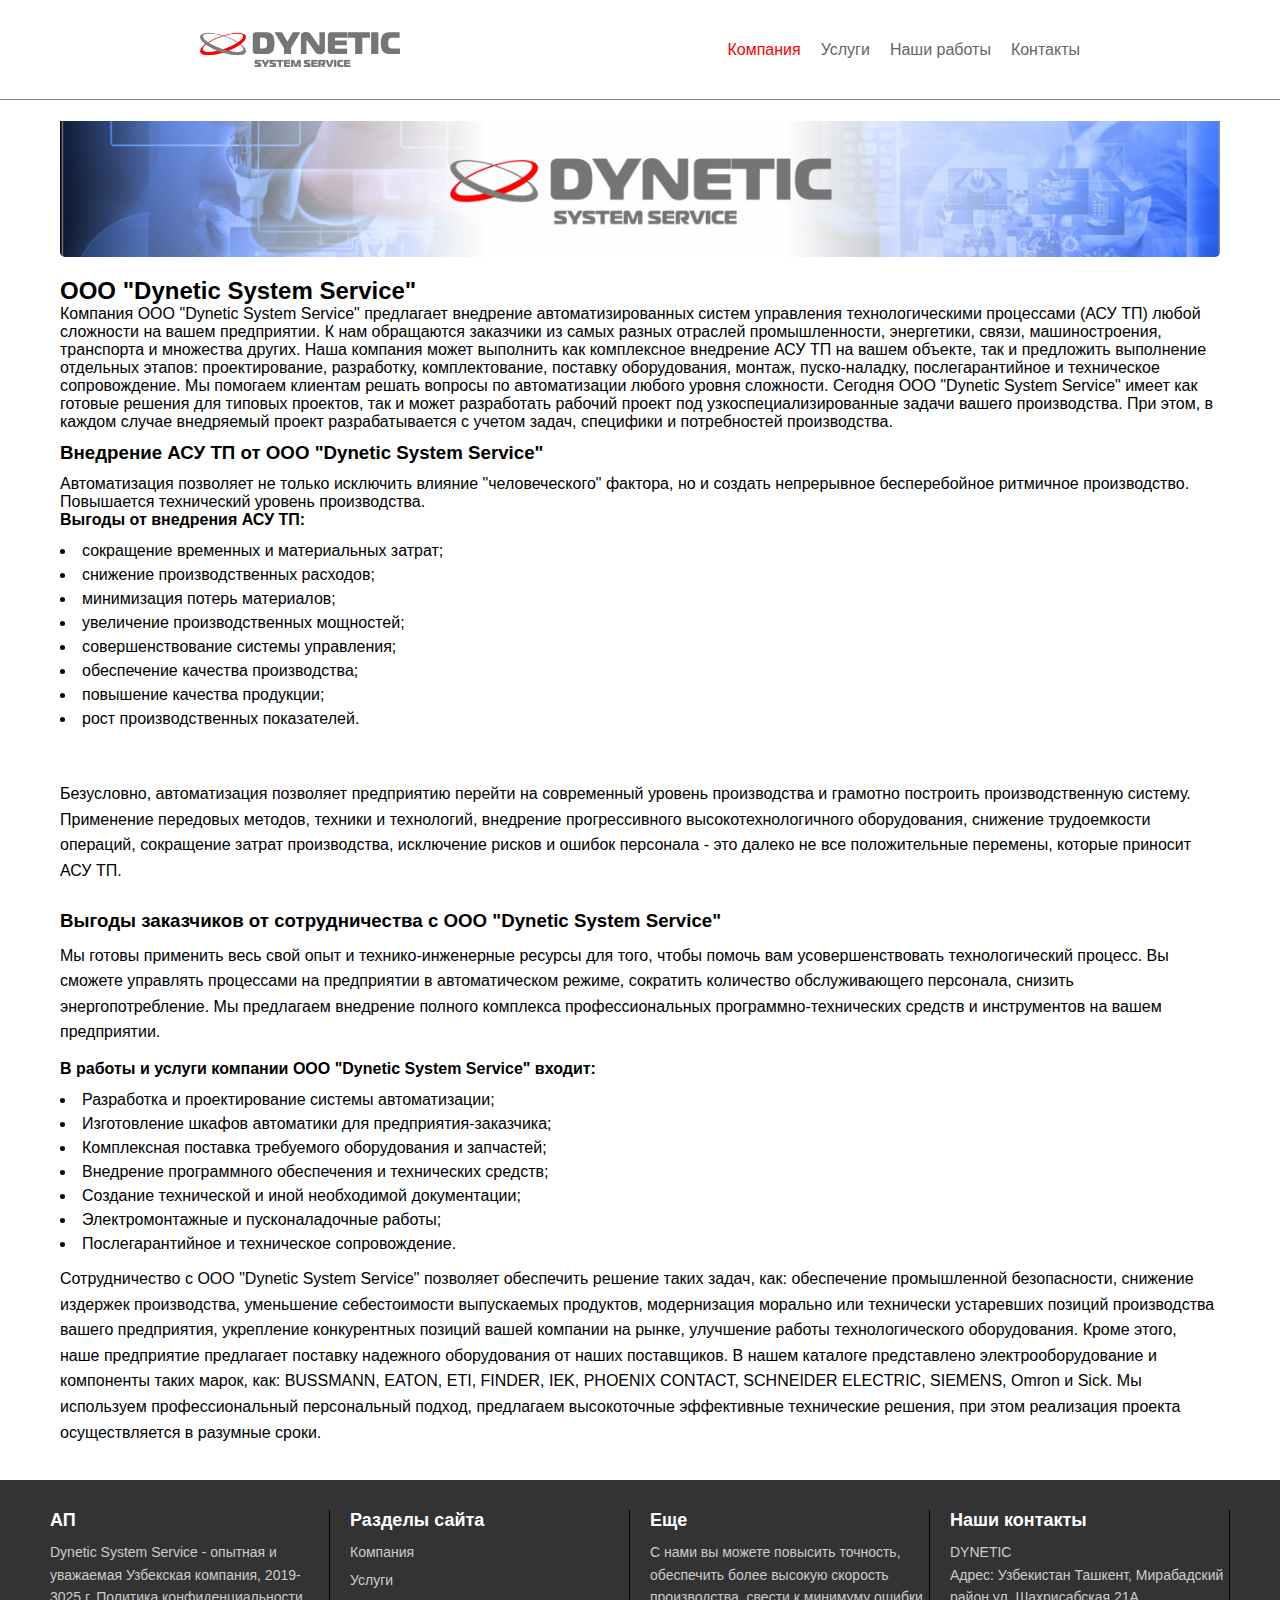
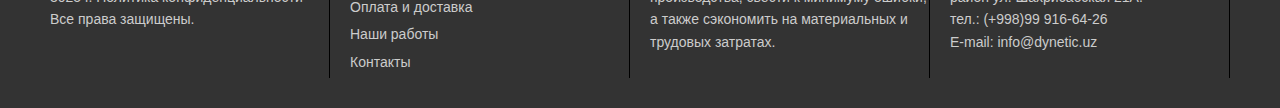
<file: index.html>
<!DOCTYPE html>
<html lang="en">
<head>
    <meta charset="UTF-8">
    <meta name="viewport" content="width=device-width, initial-scale=1.0">
    <link rel="stylesheet" href="./css/style.css">
    <title>Dynetic</title>
</head>
<body>
    <header class="header">

            <div class="navbar">
                <div class="logo">
                    <img src="./assets/img/dynetic.png" alt="Dynetic Logo">
                </div>
                <nav>
                    <ul>
                        <li><a href="./index.html" class="active">Компания</a></li>
                        <li><a href="#">Услуги</a></li>
                        <li><a href="./html/ourworks.html">Наши работы</a></li>
                        <li><a href="./html/contacts.html">Контакты</a></li>
                    </ul>
                </nav>
            </div>
    </header>

    <main class="main">
        <section class="content-section">
        <div class="banner">
            <img src="./assets/img/back.png" alt="Dynetic Banner">
            <div class="logo-text">
            </div>
        </div>
        
        <div class="content">
            <h2>ООО "Dynetic System Service"</h2>
            <p>
                Компания ООО "Dynetic System Service" предлагает внедрение автоматизированных систем управления технологическими процессами (АСУ ТП) любой сложности на вашем предприятии. К нам обращаются заказчики из самых разных отраслей промышленности, энергетики, связи, машиностроения, транспорта и множества других. Наша компания может выполнить как комплексное внедрение АСУ ТП на вашем объекте, так и предложить выполнение отдельных этапов: проектирование, разработку, комплектование, поставку оборудования, монтаж, пуско-наладку, послегарантийное и техническое сопровождение. Мы помогаем клиентам решать вопросы по автоматизации любого уровня сложности. Сегодня ООО "Dynetic System Service" имеет как готовые решения для типовых проектов, так и может разработать рабочий проект под узкоспециализированные задачи вашего производства. При этом, в каждом случае внедряемый проект разрабатывается с учетом задач, специфики и потребностей производства.
            </p>
            
            <h3>Внедрение АСУ ТП от ООО "Dynetic System Service"</h3>
            <p>
                Автоматизация позволяет не только исключить влияние "человеческого" фактора, но и создать непрерывное бесперебойное ритмичное производство. Повышается технический уровень производства.
            </p>
            
            <h4>Выгоды от внедрения АСУ ТП:</h4>
            <ul>
                <li>сокращение временных и материальных затрат;</li>
                <li>снижение производственных расходов;</li>
                <li>минимизация потерь материалов;</li>
                <li>увеличение производственных мощностей;</li>
                <li>совершенствование системы управления;</li>
                <li>обеспечение качества производства;</li>
                <li>повышение качества продукции;</li>
                <li>рост производственных показателей.</li>
            </ul>

            <!-- <div class="content__test">
                <ul>
                    <li>сокращение временных и материальных затрат;</li>
                <li>снижение производственных расходов;</li>
                <li>минимизация потерь материалов;</li>
                <li>увеличение производственных мощностей;</li>
                <li>совершенствование системы управления;</li>
                <li>обеспечение качества производства;</li>
                <li>повышение качества продукции;</li>
                <li>рост производственных показателей.</li>
                </ul>
            </div> -->
        </div>
    </section>

    <section class="benefits-section">
        <div class="content">
            <p>
                Безусловно, автоматизация позволяет предприятию перейти на современный уровень производства и грамотно построить производственную систему. Применение передовых методов, техники и технологий, внедрение прогрессивного высокотехнологичного оборудования, снижение трудоемкости операций, сокращение затрат производства, исключение рисков и ошибок персонала - это далеко не все положительные перемены, которые приносит АСУ ТП.
            </p>

            <h3>Выгоды заказчиков от сотрудничества с ООО "Dynetic System Service"</h3>
            <p>
                Мы готовы применить весь свой опыт и технико-инженерные ресурсы для того, чтобы помочь вам усовершенствовать технологический процесс. Вы сможете управлять процессами на предприятии в автоматическом режиме, сократить количество обслуживающего персонала, снизить энергопотребление. Мы предлагаем внедрение полного комплекса профессиональных программно-технических средств и инструментов на вашем предприятии.
            </p>
            
            <h4>В работы и услуги компании ООО "Dynetic System Service" входит:</h4>
            <ul>
                <li>Разработка и проектирование системы автоматизации;</li>
                <li>Изготовление шкафов автоматики для предприятия-заказчика;</li>
                <li>Комплексная поставка требуемого оборудования и запчастей;</li>
                <li>Внедрение программного обеспечения и технических средств;</li>
                <li>Создание технической и иной необходимой документации;</li>
                <li>Электромонтажные и пусконаладочные работы;</li>
                <li>Послегарантийное и техническое сопровождение.</li>
            </ul>

            <p>
                Сотрудничество с ООО "Dynetic System Service" позволяет обеспечить решение таких задач, как: обеспечение промышленной безопасности, снижение издержек производства, уменьшение себестоимости выпускаемых продуктов, модернизация морально или технически устаревших позиций производства вашего предприятия, укрепление конкурентных позиций вашей компании на рынке, улучшение работы технологического оборудования. Кроме этого, наше предприятие предлагает поставку надежного оборудования от наших поставщиков. В нашем каталоге представлено электрооборудование и компоненты таких марок, как: BUSSMANN, EATON, ETI, FINDER, IEK, PHOENIX CONTACT, SCHNEIDER ELECTRIC, SIEMENS, Omron и Sick. Мы используем профессиональный персональный подход, предлагаем высокоточные эффективные технические решения, при этом реализация проекта осуществляется в разумные сроки.
            </p>
        </div>
    </section>

    

    
    
    </main>

    <footer class="footer">
        <div class="footer-container">
            <div class="footer-section">
                <h3>АП</h3>
                <p>Dynetic System Service - опытная и уважаемая Узбекская компания, 2019-3025 г. Политика конфиденциальности<br>Все права защищены.</p>
            </div>
            <div class="footer-section">
                <h3>Разделы сайта</h3>
                <ul>
                    <li><a href="#!">Компания</a></li>
                    <li><a href="#!">Услуги</a></li>
                    <li><a href="#!">Оплата и доставка</a></li>
                    <li><a href="#!">Наши работы</a></li>
                    <li><a href="#!">Контакты</a></li>    
                </ul>
            </div>
            <div class="footer-section">
                <h3>Еще</h3>
                <p>С нами вы можете повысить точность, обеспечить более высокую скорость производства, свести к минимуму ошибки, а также сэкономить на материальных и трудовых затратах.</p>
            </div>
            <div class="footer-section">
                <h3>Наши контакты</h3>
                <p>DYNETIC<br>Адрес: Узбекистан Ташкент, Мирабадский район ул. Шахрисабская 21A.<br>тел.: (+998)99 916-64-26<br>E-mail: <span>info@dynetic.uz</span></p>
            </div>
        </div>
    </footer>          
</body>
</html>
</file>
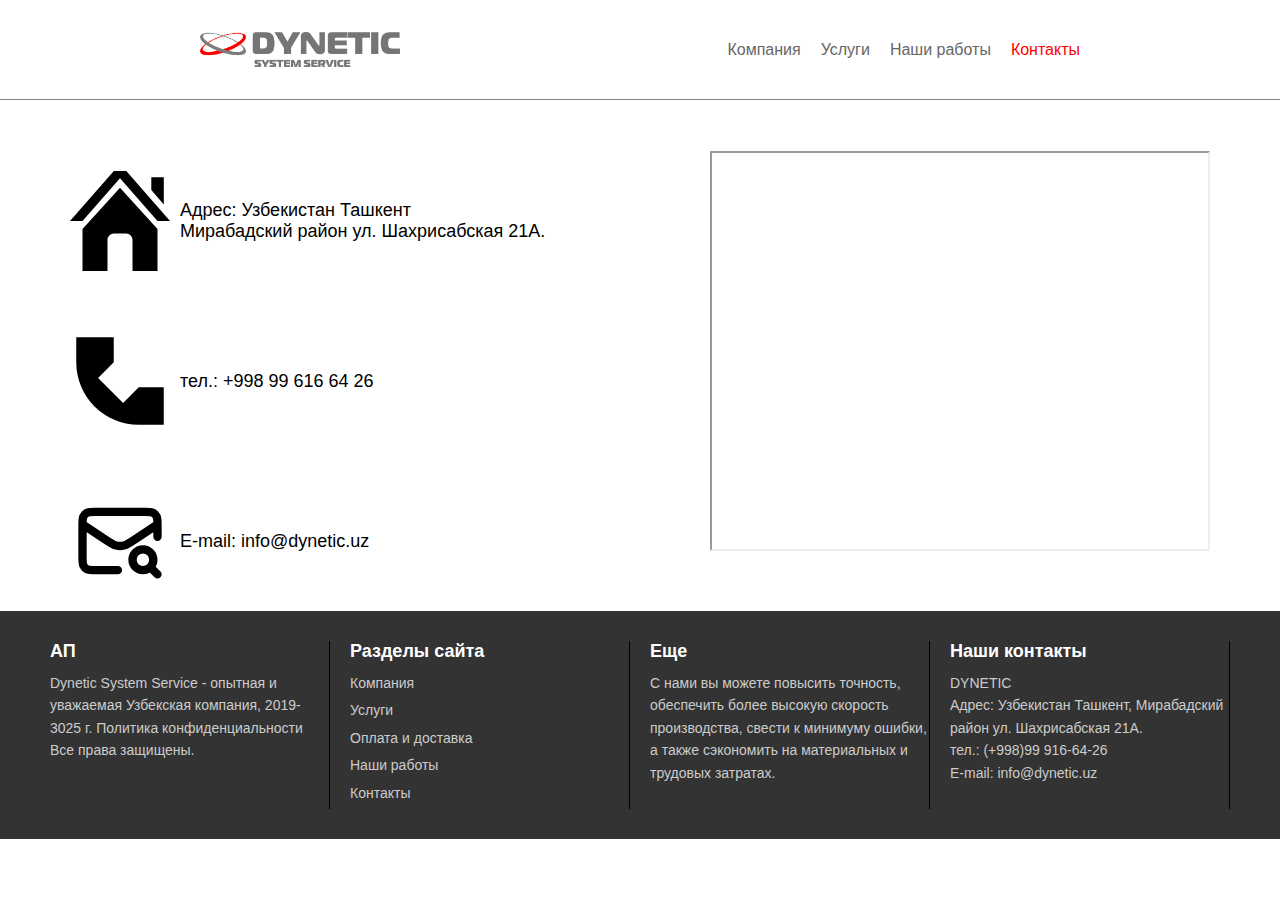
<file: html/contacts.html>
<!DOCTYPE html>
<html lang="en">
<head>
    <meta charset="UTF-8">
    <meta name="viewport" content="width=device-width, initial-scale=1.0">
    <title>Contact Section</title>
    <link rel="stylesheet" href="../css/style.css">

</head>
<body>


    <header class="header">

        <div class="navbar">
            <div class="logo">
                <img src="../assets/img/dynetic.png" alt="Dynetic Logo">
            </div>
            <nav>
                <ul>
                    <li><a href="../index.html" >Компания</a></li>
                    <li><a href="#">Услуги</a></li>
                    <li><a href="./ourworks.html">Наши работы</a></li>
                    <li><a href="./contacts.html" class="active">Контакты</a></li>
                </ul>
            </nav>
        </div>
    </header>


    <main class="main">
        <div class="contact-section">
            <div class="contact-info">
                <p>
                    <img src="../assets/img/svg/house-svgrepo-com.svg" alt="">
                    Адрес: Узбекистан Ташкент <br>Мирабадский район ул. Шахрисабская 21А.
                </p>
                <p>
                    <img src="../assets/img/svg/phone-svgrepo-com.svg" alt="">
                    тел.: +998 99 616 64 26
                </p>
                <p>
                    <img src="../assets/img/svg/mail-search-svgrepo-com.svg" alt="">
                    E-mail: info@dynetic.uz
                </p>
            </div>
            <div class="map">
                <iframe
                    src="https://www.google.com/maps/embed?pb=!1m18!1m12!1m3!1d2995.839501903133!2d69.25112331542136!3d41.29948637927283!2m3!1f0!2f0!3f0!3m2!1i1024!2i768!4f13.1!3m3!1m2!1s0x38aef4cb5d0101b5%3A0x3c7be5bd2b2a0f41!2z0J3QvtCy0LDRgNCw0LnQv9CwLCDQndC-0LIu0L_RgNC-0LIg0JDQu9GM!5e0!3m2!1sru!2s!4v1698402455000"
                    allowfullscreen="" 
                    loading="lazy">
                </iframe>
            </div>
        </div>
    </main>



<footer>
    <div class="footer-container">
        <div class="footer-section">
            <h3>АП</h3>
            <p>Dynetic System Service - опытная и уважаемая Узбекская компания, 2019-3025 г. Политика конфиденциальности<br>Все права защищены.</p>
        </div>
        <div class="footer-section">
            <h3>Разделы сайта</h3>
            <ul>
                <li><a href="#!">Компания</a></li>
                <li><a href="#!">Услуги</a></li>
                <li><a href="#!">Оплата и доставка</a></li>
                <li><a href="#!">Наши работы</a></li>
                <li><a href="#!">Контакты</a></li>    
            </ul>
        </div>
        <div class="footer-section">
            <h3>Еще</h3>
            <p>С нами вы можете повысить точность, обеспечить более высокую скорость производства, свести к минимуму ошибки, а также сэкономить на материальных и трудовых затратах.</p>
        </div>
        <div class="footer-section">
            <h3>Наши контакты</h3>
            <p>DYNETIC<br>Адрес: Узбекистан Ташкент, Мирабадский район ул. Шахрисабская 21A.<br>тел.: (+998)99 916-64-26<br>E-mail: <span>info@dynetic.uz</span></p>
        </div>
    </div>
</footer>

</body>
</html>
</file>
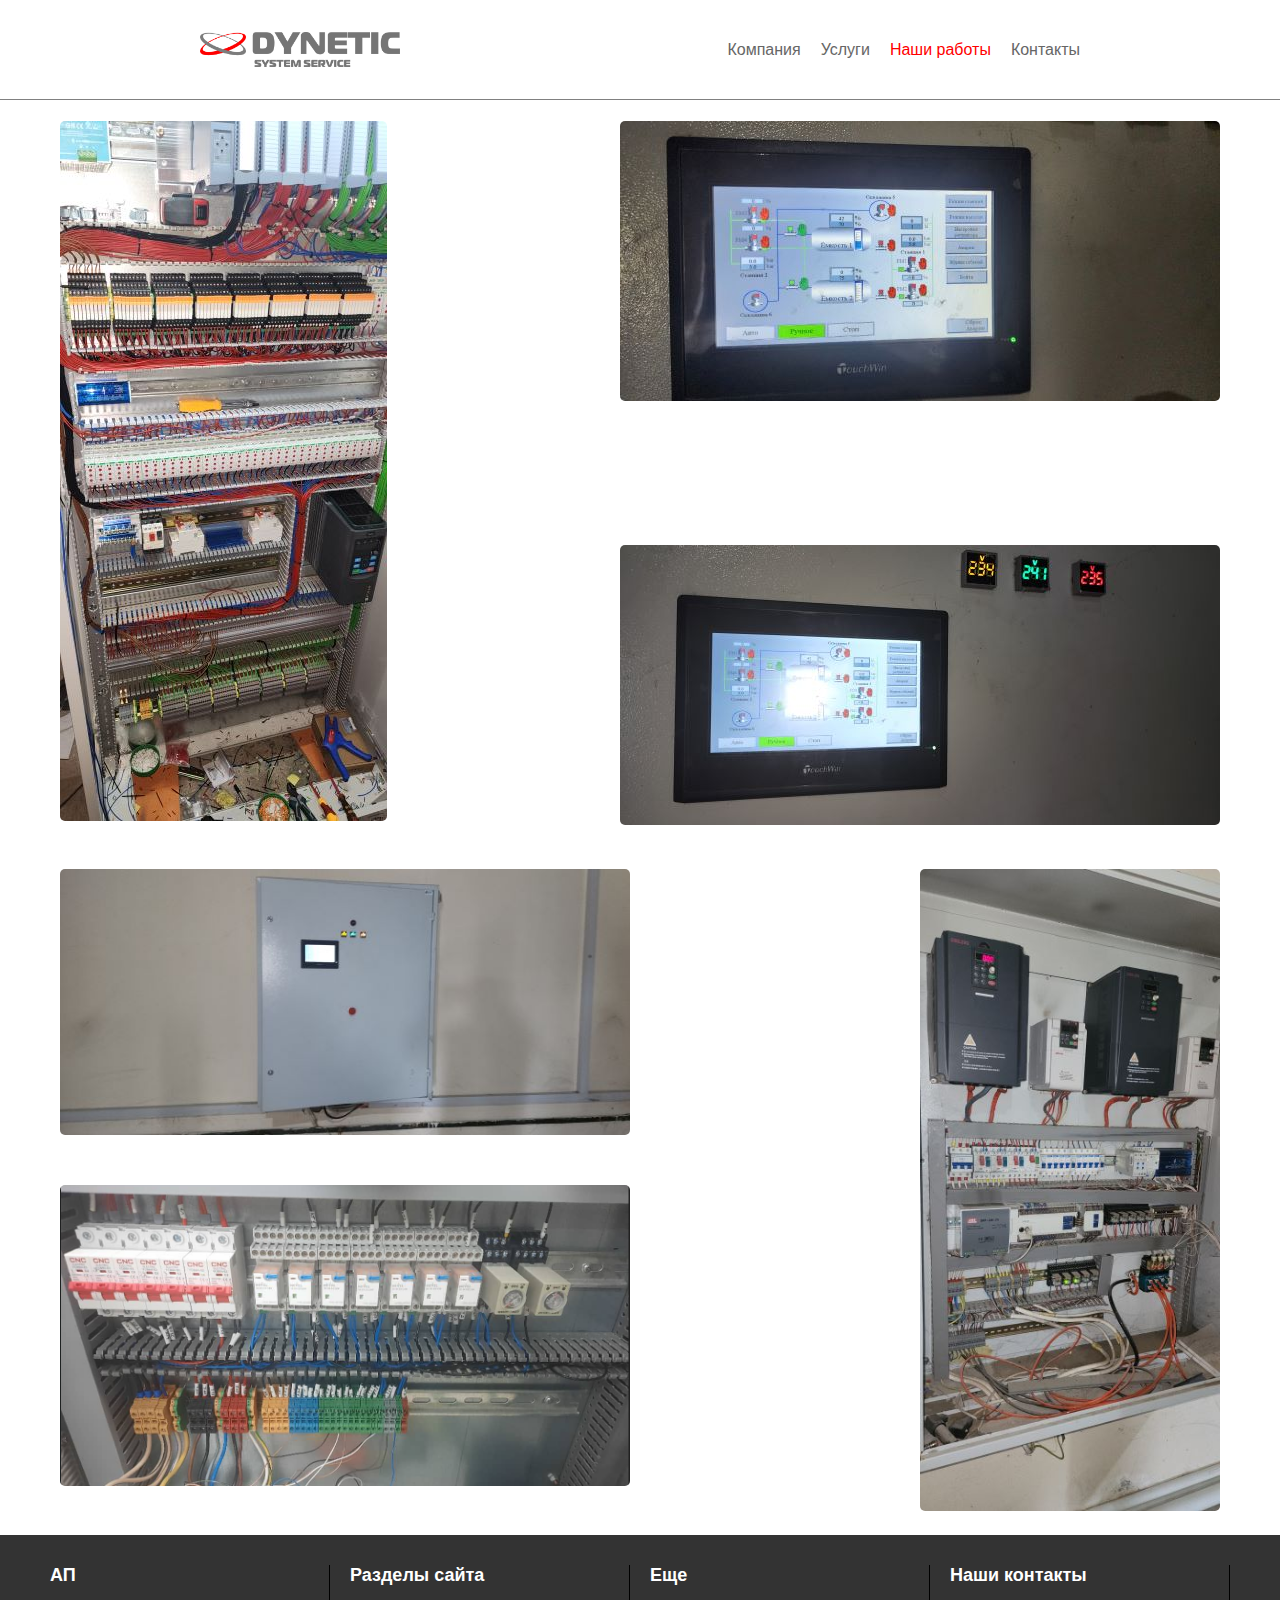
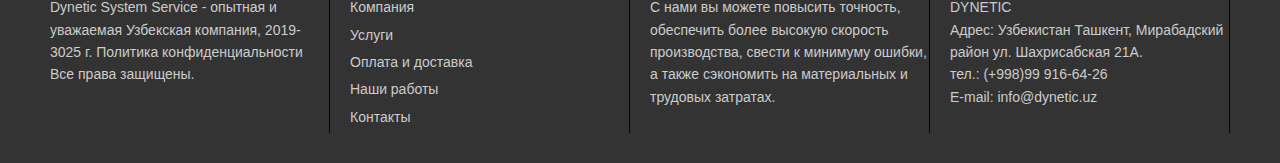
<file: html/ourworks.html>
<!DOCTYPE html>
<html lang="en">
<head>
    <meta charset="UTF-8">
    <meta name="viewport" content="width=device-width, initial-scale=1.0">
    <title>Document</title>
    <link rel="stylesheet" href="../css/style.css">
</head>
<body>
    <header class="header">

        <div class="navbar">
            <div class="logo">
                <img src="../assets/img/dynetic.png" alt="Dynetic Logo">
            </div>
            <nav>
                <ul>
                    <li><a href="../index.html" >Компания</a></li>
                    <li><a href="#">Услуги</a></li>
                    <li><a href="./html/ourworks.html" class="active">Наши работы</a></li>
                    <li><a href="./contacts.html">Контакты</a></li>
                </ul>
            </nav>
        </div>
</header>

    <main>
        <section class="control-system">
            <div class="control-images">
                <div class="control-image left">
                    <img src="../assets/img/box1.jpg" alt="Control Panel Inside">
                </div>
                <div class="control-image top-right">
                    <img src="../assets/img/box2.jpg" alt="Touchscreen Interface">
                </div>
                <div class="control-image bottom-right">
                    <img src="../assets/img/box3.jpg" alt="Touchscreen and Indicators">
                </div>
            </div>
        </section>
        
        <section class="control-system-v2">
            <div class="control-images-v2">
                <div class="control-image-v2 top-left">
                    <img src="../assets/img/box4.jpg" alt="Control Box with Interface">
                </div>
                <div class="control-image-v2 top-right">
                    <img src="../assets/img/box6.jpg" alt="Inside the Control Box with Inverters">
                </div>
                <div class="control-image-v2 bottom-left">
                    <img src="../assets/img/box5.png" alt="Close-up of Wiring and Components">
                </div>
            </div>
        </section>
    </main>

    

    <footer>
        <div class="footer-container">
            <div class="footer-section">
                <h3>АП</h3>
                <p>Dynetic System Service - опытная и уважаемая Узбекская компания, 2019-3025 г. Политика конфиденциальности<br>Все права защищены.</p>
            </div>
            <div class="footer-section">
                <h3>Разделы сайта</h3>
                <ul>
                    <li><a href="#!">Компания</a></li>
                    <li><a href="#!">Услуги</a></li>
                    <li><a href="#!">Оплата и доставка</a></li>
                    <li><a href="#!">Наши работы</a></li>
                    <li><a href="#!">Контакты</a></li>    
                </ul>
            </div>
            <div class="footer-section">
                <h3>Еще</h3>
                <p>С нами вы можете повысить точность, обеспечить более высокую скорость производства, свести к минимуму ошибки, а также сэкономить на материальных и трудовых затратах.</p>
            </div>
            <div class="footer-section">
                <h3>Наши контакты</h3>
                <p>DYNETIC<br>Адрес: Узбекистан Ташкент, Мирабадский район ул. Шахрисабская 21A.<br>тел.: (+998)99 916-64-26<br>E-mail: <span>info@dynetic.uz</span></p>
            </div>
        </div>
    </footer>
</body>
</html>
</file>
<file: css/style.css>
/* style.css */

/* General Reset and Base Styles */
* {
    margin: 0;
    padding: 0;
    box-sizing: border-box;
}

body {
    font-family: Arial, sans-serif;
}

header {
    border-bottom: 1px solid #ddd;
}

.container {
    max-width: 1140px;
    width: 100%;
    margin: 0 auto;
    padding: 0 15px;
}

/* Navbar and Header */
.navbar {
    display: flex;
    align-items: center;
    justify-content: space-between;
    padding: 20px 200px;
    width: 100%;
    z-index: 2;
    height: 100px;
    position: fixed;
    background: white;
    border-bottom: 1px solid gray;
}

.logo {
    display: flex;
    align-items: center;
    font-weight: bold;
    font-size: 18px;
    color: #333;
}

.logo img {
    width: 200px; /* Adjust logo size if needed */
    margin-right: 10px;
}

nav ul {
    list-style: none;
    display: flex;
    
}

nav ul li {
    margin-left: 20px;
}

nav ul li a {
    text-decoration: none;
    color: #666;
    font-size: 16px;
    transition: color 0.3s;
}

nav ul li a:hover,
nav ul li a.active {
    color: red;
}

/* Content Section */
.content-section {
    max-width: 1200px;
    margin: 0 auto;
    padding: 20px;
    padding-top: 100px;
}

.content ul,
.content h3 {
    padding: 10px 0;
    line-height: 24px;
    list-style-position: inside;
}

.banner {
    display: flex;
    align-items: center;
    gap: 20px;
    margin-bottom: 20px;
}

.banner img {
    width: 100%; /* Adjust as needed */
    border-radius: 5px;
    padding-top: 20px;
}

/* Benefits Section */
.benefits-section {
    max-width: 1200px;
    margin: 0 auto;
    padding: 20px;
}

.benefits-section .content p {
    font-size: 16px;
    line-height: 1.6;
    margin-bottom: 15px;
}

/* Footer Styles */
footer {
    background-color: #333;
    padding: 20px;
    color: #ccc;
}

.footer-container {
    max-width: 1200px;
    display: flex;
    justify-content: space-between;
    flex-wrap: wrap;
    margin: 0 auto;
}

.footer-section {
    flex: 1;
    margin: 10px;
    min-width: 200px;
    border-right: 1px solid black;
}

.footer-section h3 {
    font-size: 18px;
    color: #fff;
    margin-bottom: 10px;
}

.footer-section p,
.footer-section ul {
    font-size: 14px;
    line-height: 1.6;
}

.footer-section ul {
    list-style: none;
    padding: 0;
}

.footer-section ul li {
    margin-bottom: 5px;
}

.footer-section p span:hover {
    color: red;
    transition: 0.5s;
}

.footer-section a {
    color: #ccc;
    text-decoration: none;
}

.footer-section a:hover {
    color: red;
    transition: 0.5s;
}

/* Responsive Design */

/* Tablets */

.control-system {
    max-width: 1200px;
    margin: 0 auto;
    padding: 20px;
    padding-top: 120px;
}

.control-images {
    display: grid;
    grid-template-columns: 1fr 1fr;
    grid-template-rows: auto auto;
    grid-template-areas:
        "left top-right"
        "left bottom-right";
    gap: 20px;
}

.control-image.left {
    grid-area: left;
}

.control-image.top-right {
    grid-area: top-right;
}

.control-image.bottom-right {
    padding-top: 120px;
    grid-area: bottom-right;
}

.control-image img {
    height: auto;
    border-radius: 5px;
    object-fit: cover;
}
/* 
.content__test{
    background: rgb(225, 225, 225);
    border-left: 3px solid #4d00ff;
}

.content__test li{
    text-decoration: none;
    padding: 5px 0px;
}
.content__test ul{
    text-decoration: none;
} */

.control-system-v2 {
    max-width: 1200px;
    margin: 0 auto;
    padding: 20px;
}

.control-images-v2 {
    display: grid;
    grid-template-columns: 1fr 1fr;
    grid-template-rows: auto auto;
    grid-template-areas:
        "top-left top-right"
        "bottom-left top-right";
    gap: 20px;
}

.control-image-v2.top-left {
    grid-area: top-left;
}

.control-image-v2.top-right {
    margin-left: 270px;
    max-width: 300px;
    grid-area: top-right;
}

.control-image-v2.bottom-left {
    grid-area: bottom-left;
}

.control-image-v2 img {
    width: 100%;
    height: auto;
    border-radius: 5px;
    object-fit: cover;
}

/* Responsive layout for smaller screens */

.control-system-v2 img:hover {
    scale: 1.05;
    transition: 0.5s;
}

.control-system img:hover {
    scale: 1.05;
    transition: 0.5s;
}

.contact-section {
    margin: 0 auto;
    display: flex;
    justify-content: space-between;
    width: 1140px;
    max-width: 100%;
    border-radius: 8px;
    padding-top: 150px;
}

.contact-info {
    display: flex;
    flex-direction: column;
    gap: 20px;
    font-size: 18px;
}

.contact-info p {
    display: flex;
    align-items: center;
    margin: 0;
}

.contact-info p img {
    width: 100px;
    margin-right: 10px;
    padding: 20px 0px;
}

.map {
    border: none;
    border-radius: 4px;
}

.map iframe {
    width: 500px;
    height: 400px;
}

/* .content-section{
    padding-top: 120px;
    max-width: 1140px;
    display: flex;
    margin: 0 auto;
} */

.contact-info img {
    width: 100px;
}


@media (max-width: 1024px) {
    /* .navbar {
        flex-direction: column;
        height: auto;
    } */

    .logo img {
        padding-bottom: 10px;
    }
    /* .header{
        margin-bottom: 50px;
    } */

    /* .banner img{
        padding-top: 100px;
    } */

    /* .main{
        padding-top: 100px;
    } */
    /* nav ul {
        flex-direction: column;
        align-items: center;
    } */

    nav ul {
        gap: 20px;
        padding-left: 50px;
    }

    nav ul li {
        margin-left: 0;
        margin-bottom: 10px;
    }

    .banner {
        flex-direction: column;
    }

    .footer-container {
        flex-direction: column;
        align-items: center;
    }

    .footer-section {
        border: 0px;
        margin: 20px 0;
        text-align: center;
    }

    .control-images {
        display: flex;
        flex-direction: column;
        align-items: center;
    }

    .control-images-v2 {
        display: flex;
        flex-direction: column;
        align-items: center;
    }

    
    .control-image-v2.top-right{
        margin-left: inherit;
        max-width: 300px;
        margin: 0 auto;
    }




    .control-image.control-image.bottom-right{
        padding: 0;
    }
    
    .bottom-left{
        max-width: 600px;
    }
    .map iframe {
        width: 300px;
        height: 300px;
    }

    .contact-section {
        padding-top: 200px;
    }

    .contact-info p img {
        width: 60px;
    }
}

/* Responsive layout for smaller screens */
@media (max-width: 768px) {
    /* .navbar {
        display: flex;
        align-items: center;
        justify-content: space-between;
        padding: 10px 20px;
        height: auto;
    }
    nav ul {
        flex-direction: column;
        align-items: center;
    } */

    .navbar {
        display: flex;
        justify-content: space-between;
        padding: 20px 20px;
        height: auto;
    }

    /* .banner img{
        padding-top: 200px;
    } */
    /* .control-images {
        grid-template-columns: 1fr;
        grid-template-rows: auto auto auto;
        grid-template-areas:
            "left"
            "top-right"
            "bottom-right";
        
    } */

    .control-system {
        padding-top: 100px;
    }



    .control-images img {
        max-width: 700px;
    }

    
    /* .control-image-v2.top-right{
        margin-left: inherit;
        max-width: inherit;
        margin: 0 auto;
    } */
    

    .contact-section {
        display: flex;
        flex-direction: column;
        align-items: center;
        justify-content: center;
        padding: 100px 0;
    }

    .map iframe {
        width: 400px;
        height: 300px;
    }

    .contact-info p img {
        width: 60px;
    }

    /* .control-images-v2 {
        grid-template-columns: 1fr;
        grid-template-rows: auto auto auto;
        grid-template-areas:
            "top-left"
            "top-right"
            "bottom-left";
    } */
}

/* Mobile Phones */
@media (max-width: 600px) {
    .logo img {
        width: 150px; /* Reduce logo size */
        margin-bottom: 20px;
    }

    .control-image.bottom-right{
        padding: 0;
        grid-area: 2 / 1 / 2 / 4;
    }

    .navbar a {
        font-size: 10px;
    }

    .content h2,
    .content h3,
    .content h4,
    .benefits-section h3,
    .benefits-section h4 {
        font-size: 18px; /* Smaller heading size */
    }

    .content p,
    .benefits-section p,
    .footer-section p {
        font-size: 14px;
    }

    /* .main{
        padding-top: 200px;
    } */

    .content-section,
    .benefits-section {
        padding: 10px;
    }

    .footer-container {
        padding: 10px;
    }

    .footer-section {
        min-width: 100%; /* Make footer sections full-width */
    }
    .banner img {
        padding-top: 100px;
    }

    .control-system {
        padding-top: 100px;
    }
    .control-images img {
        max-width: 300px;
    }

    .control-image-v2{
        max-width: 300px;
    }

    
}
</file>
